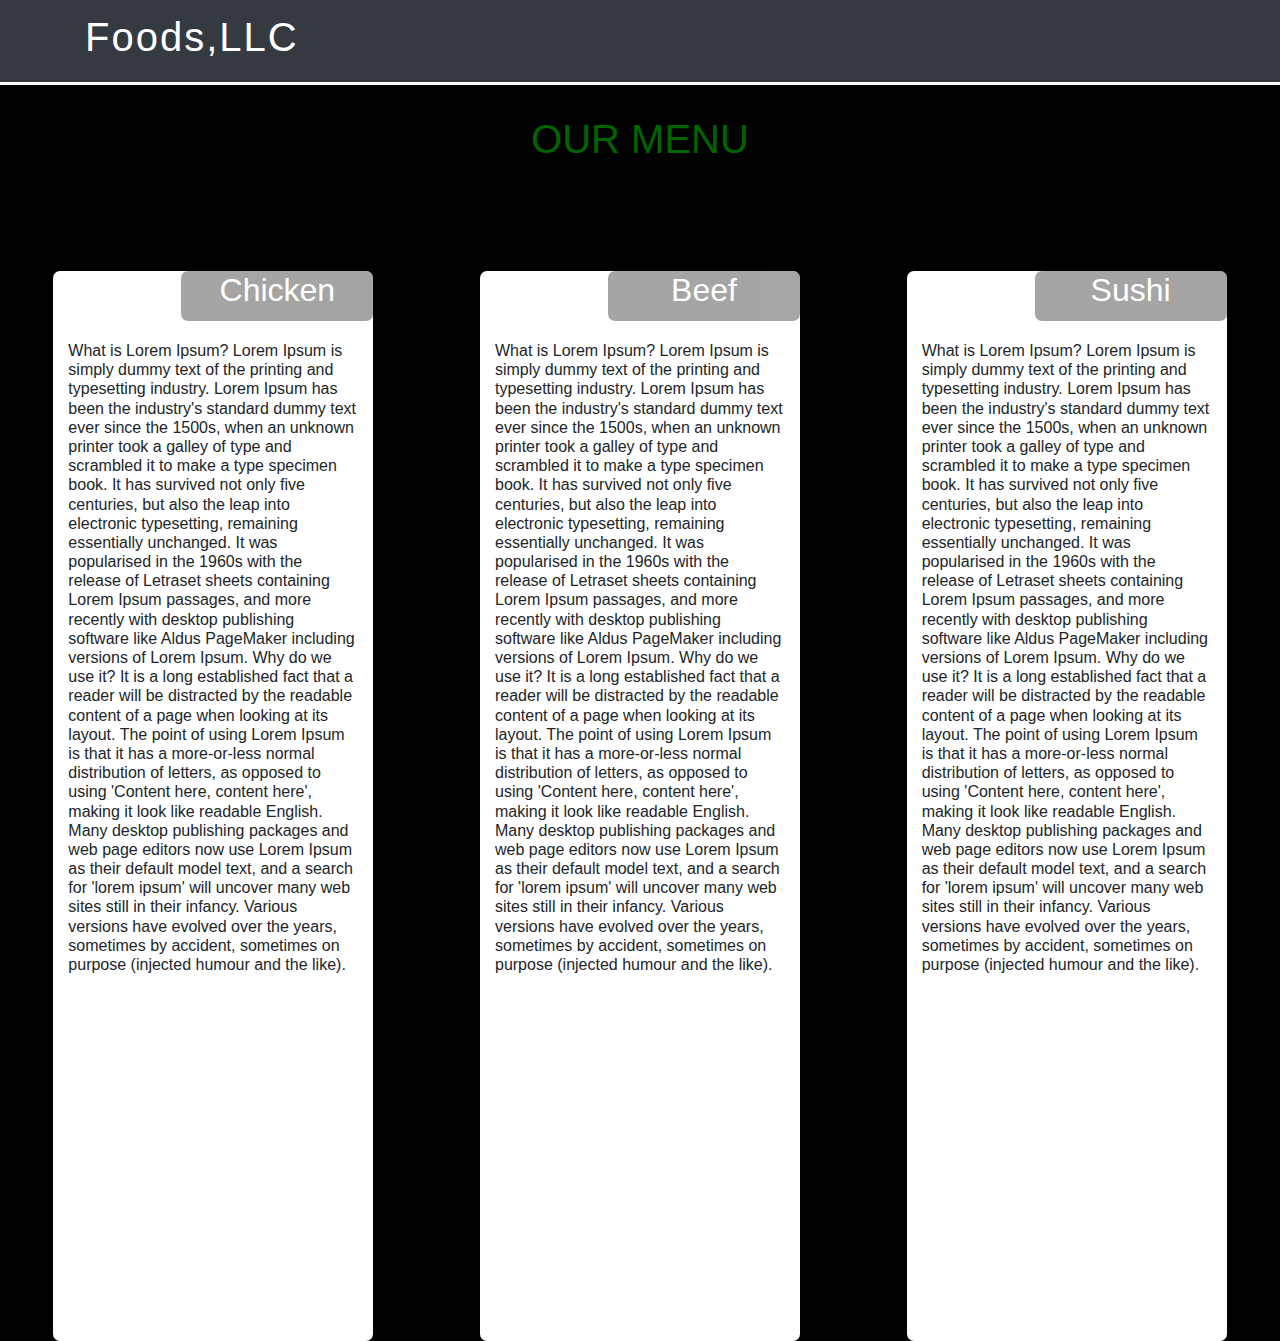
<file: mod3-solutions/index.html>
<!doctype html>
<html lang="en">
  <head>
    <!-- Required meta tags -->
    <meta charset="utf-8">
    <meta name="viewport" content="width=device-width, initial-scale=1, shrink-to-fit=no">

    <!-- Bootstrap CSS -->
    <link rel="stylesheet" href="bootstrap/css/bootstrap.min.css">
    <link rel="stylesheet" type="text/css" href="mystyle.css">

    <title>food,llc</title>
  </head>
  <body>
    <header id="heads">
      <nav id="navid" class="navbar navbar-dark bg-dark">
        <div class="container">
          <div class="navbar-header">
          <a href="" class="navbar-brand"><h1 id="bname">Foods,LLC</h1></a>

        </div>
        <button class="navbar-toggler d-block d-sm-none" type="button" data-toggle="collapse" data-target="#navbarToggleExternalContent" aria-controls="navbarToggleExternalContent" aria-expanded="false" aria-label="Toggle navigation">
      <span class="navbar-toggler-icon"></span>
    </button>
      </div>
  </nav>
  <div id="navbarToggleExternalContent" class="collapse butt">
      <ul>
        <li><a href="#box1">CHicKeN</a></li>
        <li><a href="#box2">BeEf</a></li>
        <li><a href="#box3">SuSHi</a></li>
      </ul>
    </div>
 </header>
<div id="our" class="text-center"><h1>OUR MENU</h1></div>
    <div id="text_body" class="container-fluid">
      <div class ="row justify-content-around">
      <div id="box1"  class="col-md-3 col-sm-5 col-xs-10"><div id="head1"><h2>Chicken</h2></div>
      <div class="text_main"><h6>What is Lorem Ipsum?
Lorem Ipsum is simply dummy text of the printing and typesetting industry. Lorem Ipsum has been the industry's standard dummy text ever since the 1500s, when an unknown printer took a galley of type and scrambled it to make a type specimen book. It has survived not only five centuries, but also the leap into electronic typesetting, remaining essentially unchanged. It was popularised in the 1960s with the release of Letraset sheets containing Lorem Ipsum passages, and more recently with desktop publishing software like Aldus PageMaker including versions of Lorem Ipsum.

Why do we use it?
It is a long established fact that a reader will be distracted by the readable content of a page when looking at its layout. The point of using Lorem Ipsum is that it has a more-or-less normal distribution of letters, as opposed to using 'Content here, content here', making it look like readable English. Many desktop publishing packages and web page editors now use Lorem Ipsum as their default model text, and a search for 'lorem ipsum' will uncover many web sites still in their infancy. Various versions have evolved over the years, sometimes by accident, sometimes on purpose (injected humour and the like).</h6>
<a href="#heads" class="d-block d-sm-none">back to top</a>
</div>
    </div>
    <div id="box2"  class="col-md-3 col-sm-5 col-xs-10"><div id="head2"><h2>Beef</h2></div>
      <div class="text_main"><h6>What is Lorem Ipsum?
Lorem Ipsum is simply dummy text of the printing and typesetting industry. Lorem Ipsum has been the industry's standard dummy text ever since the 1500s, when an unknown printer took a galley of type and scrambled it to make a type specimen book. It has survived not only five centuries, but also the leap into electronic typesetting, remaining essentially unchanged. It was popularised in the 1960s with the release of Letraset sheets containing Lorem Ipsum passages, and more recently with desktop publishing software like Aldus PageMaker including versions of Lorem Ipsum.

Why do we use it?
It is a long established fact that a reader will be distracted by the readable content of a page when looking at its layout. The point of using Lorem Ipsum is that it has a more-or-less normal distribution of letters, as opposed to using 'Content here, content here', making it look like readable English. Many desktop publishing packages and web page editors now use Lorem Ipsum as their default model text, and a search for 'lorem ipsum' will uncover many web sites still in their infancy. Various versions have evolved over the years, sometimes by accident, sometimes on purpose (injected humour and the like).</h6>
<a href="#heads" class="d-block d-sm-none">back to top</a>
</div>
    </div>
    <div id="box3"  class="col-md-3 col-sm-10 col-xs-10"><div id="head3"><h2>Sushi</h2></div>
      <div class="text_main"><h6>What is Lorem Ipsum?
Lorem Ipsum is simply dummy text of the printing and typesetting industry. Lorem Ipsum has been the industry's standard dummy text ever since the 1500s, when an unknown printer took a galley of type and scrambled it to make a type specimen book. It has survived not only five centuries, but also the leap into electronic typesetting, remaining essentially unchanged. It was popularised in the 1960s with the release of Letraset sheets containing Lorem Ipsum passages, and more recently with desktop publishing software like Aldus PageMaker including versions of Lorem Ipsum.

Why do we use it?
It is a long established fact that a reader will be distracted by the readable content of a page when looking at its layout. The point of using Lorem Ipsum is that it has a more-or-less normal distribution of letters, as opposed to using 'Content here, content here', making it look like readable English. Many desktop publishing packages and web page editors now use Lorem Ipsum as their default model text, and a search for 'lorem ipsum' will uncover many web sites still in their infancy. Various versions have evolved over the years, sometimes by accident, sometimes on purpose (injected humour and the like).</h6>
<a href="#heads" class="d-block d-sm-none">back to top</a>
</div>
    </div>



    <!-- Optional JavaScript -->
    <!-- jQuery first, then Popper.js, then Bootstrap JS -->
    <script src="https://code.jquery.com/jquery-3.4.1.slim.min.js" integrity="sha384-J6qa4849blE2+poT4WnyKhv5vZF5SrPo0iEjwBvKU7imGFAV0wwj1yYfoRSJoZ+n" crossorigin="anonymous"></script>
    <script src="https://cdn.jsdelivr.net/npm/popper.js@1.16.0/dist/umd/popper.min.js" integrity="sha384-Q6E9RHvbIyZFJoft+2mJbHaEWldlvI9IOYy5n3zV9zzTtmI3UksdQRVvoxMfooAo" crossorigin="anonymous"></script>
    <script src="https://stackpath.bootstrapcdn.com/bootstrap/4.4.1/js/bootstrap.min.js" integrity="sha384-wfSDF2E50Y2D1uUdj0O3uMBJnjuUD4Ih7YwaYd1iqfktj0Uod8GCExl3Og8ifwB6" crossorigin="anonymous"></script>
  </body>
</html>
</file>
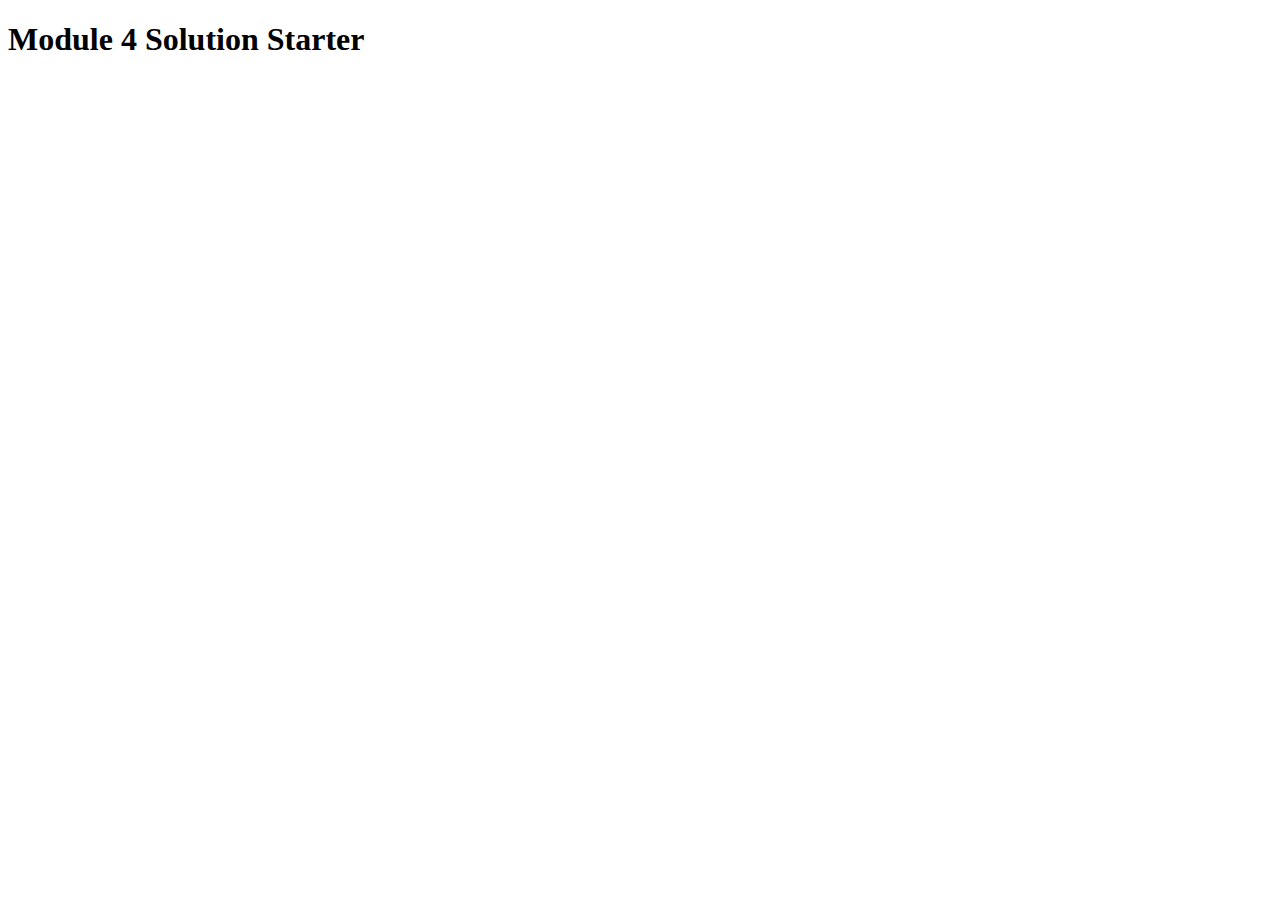
<file: mod4/index.html>
<!DOCTYPE html>
<html>
<head>
  <meta charset="utf-8">
  <title>Module 4 Solution Starter</title>
  <script>
    var names = []; // DO NOT REMOVE
  </script>
  <script src="SpeakHello.js"></script>
  <script src="SpeakGoodBye.js"></script>
  <script src="script.js"></script>
</head>
<body>
  <h1>Module 4 Solution Starter</h1>
</body>
</html>
</file>
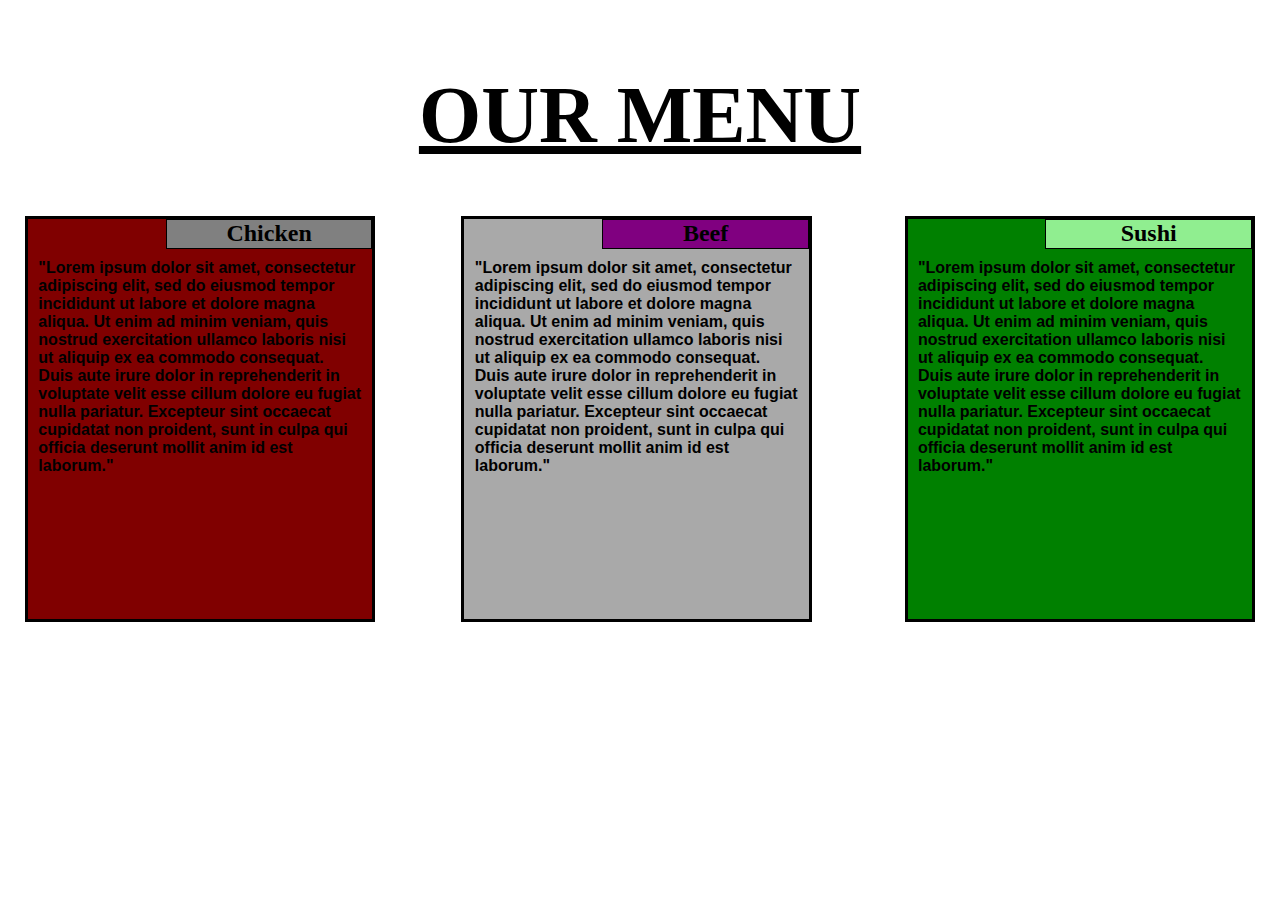
<file: module2-solutions/index.html>
<!DOCTYPE html>
<!DOCTYPE html>
<html>
<head>
	<title>week2</title>
	<link rel="stylesheet" type="text/css" href="styleweek2.css">
</head>
<body>
	<header>OUR MENU</header>
<section class="one one1 s1"><div class="inone inone1 si1">Chicken</div>
	<div class="a1 a2 a3">"Lorem ipsum dolor sit amet, consectetur adipiscing elit, sed do eiusmod tempor incididunt ut labore et dolore magna aliqua. Ut enim ad minim veniam, quis nostrud exercitation ullamco laboris nisi ut aliquip ex ea commodo consequat. Duis aute irure dolor in reprehenderit in voluptate velit esse cillum dolore eu fugiat nulla pariatur. Excepteur sint occaecat cupidatat non proident, sunt in culpa qui officia deserunt mollit anim id est laborum."</div>
</section>

<section class="two two2 s2"><div class="intwo intwo2 si2">Beef</div>
	<div class="b1 b2 b3">"Lorem ipsum dolor sit amet, consectetur adipiscing elit, sed do eiusmod tempor incididunt ut labore et dolore magna aliqua. Ut enim ad minim veniam, quis nostrud exercitation ullamco laboris nisi ut aliquip ex ea commodo consequat. Duis aute irure dolor in reprehenderit in voluptate velit esse cillum dolore eu fugiat nulla pariatur. Excepteur sint occaecat cupidatat non proident, sunt in culpa qui officia deserunt mollit anim id est laborum."</div>
</section>
<section class="three three3 s3"><div class="inthree inthree3 si3">Sushi</div>
<div class="c1 c2 c3">"Lorem ipsum dolor sit amet, consectetur adipiscing elit, sed do eiusmod tempor incididunt ut labore et dolore magna aliqua. Ut enim ad minim veniam, quis nostrud exercitation ullamco laboris nisi ut aliquip ex ea commodo consequat. Duis aute irure dolor in reprehenderit in voluptate velit esse cillum dolore eu fugiat nulla pariatur. Excepteur sint occaecat cupidatat non proident, sunt in culpa qui officia deserunt mollit anim id est laborum."</div>
</section>
</body>
</html>
</file>
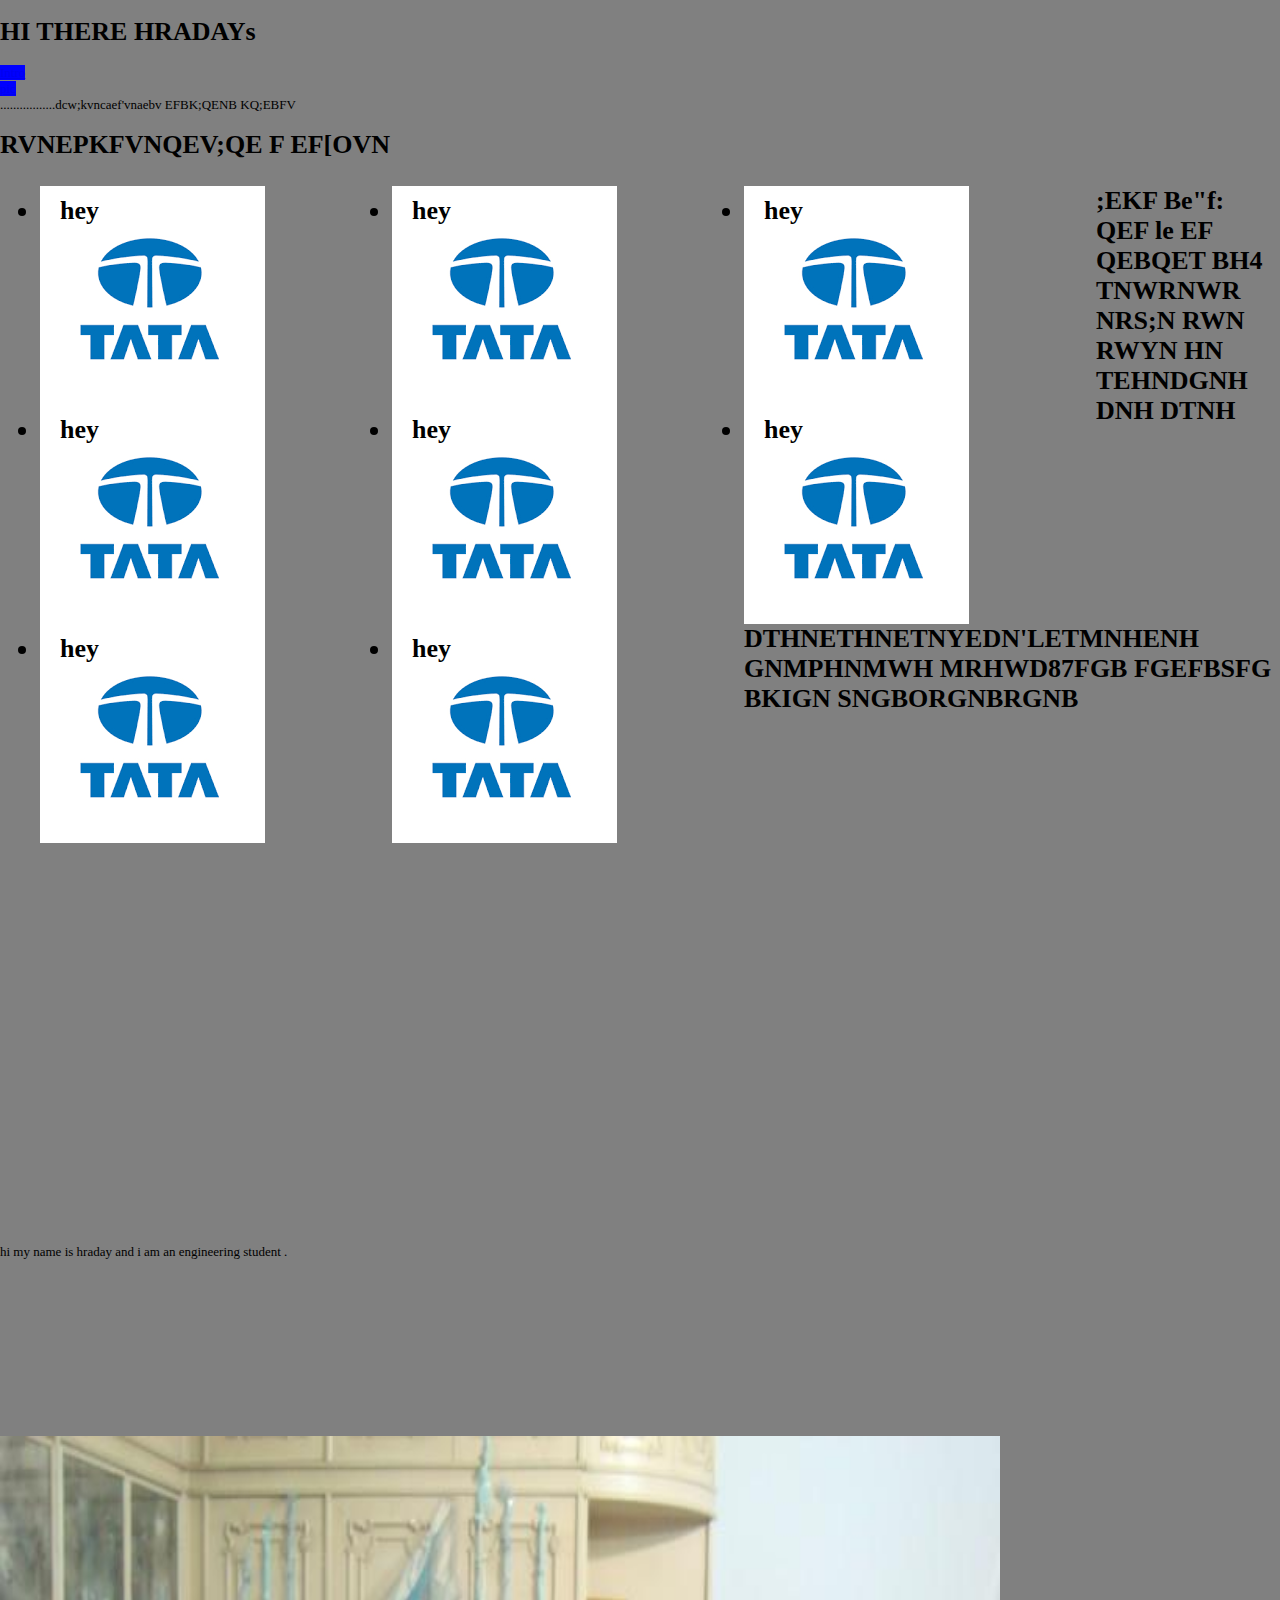
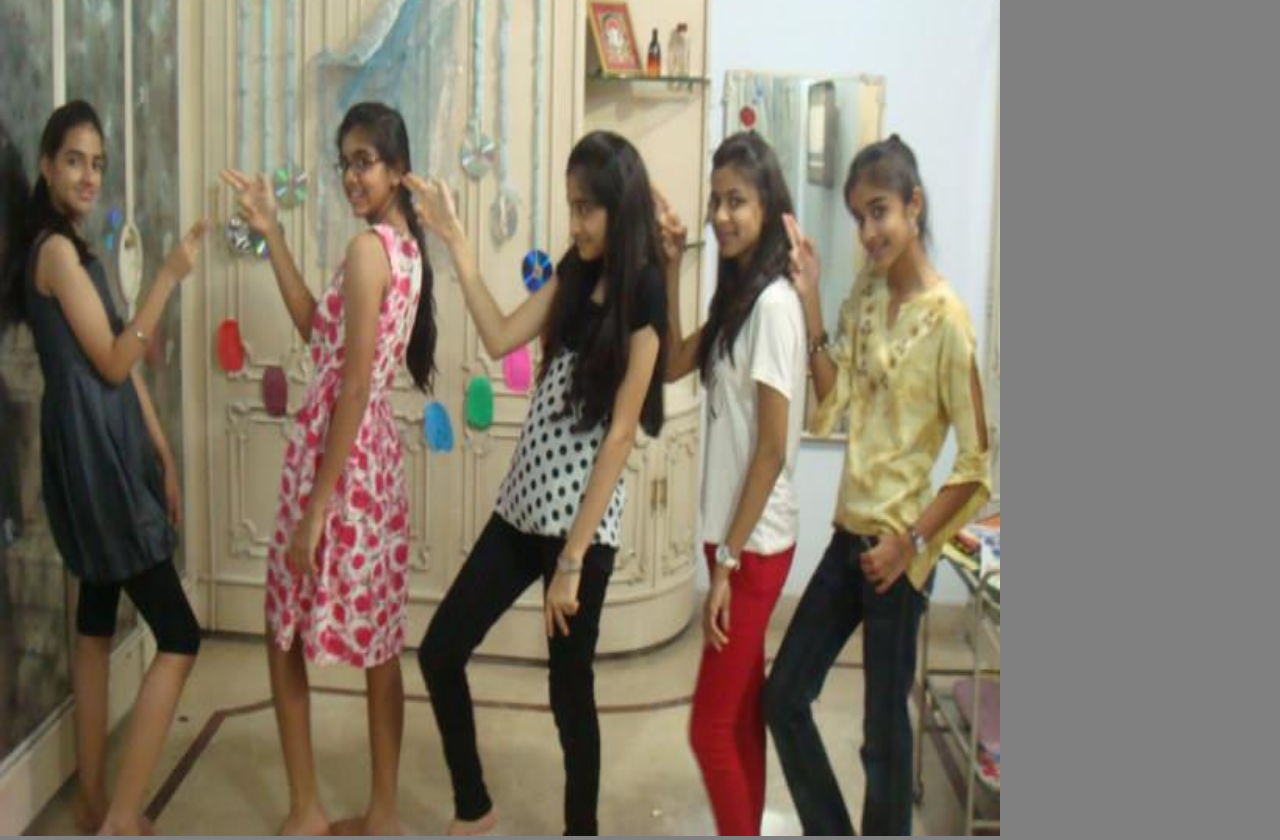
<file: site/index.html>
<!DOCTYPE html>
<html>
<head>
	<title>HELLO EVERYONE !
	</title>
	<link rel="stylesheet" type="text/css" href="sty.css">
</head>
<body>
<h1>HI THERE HRADAYs</h1>
<a href="#one" style="margin-bottom: 2px;">Intro</a>
<br>
<a href="#two">pic</a>
<div>.................dcw;kvncaef'vnaebv EFBK;QENB KQ;EBFV

	<h1>RVNEPKFVNQEV;QE
	F 
	EF[OVN
	<ul>
		<li>hey</li>
		<li>hey</li> 
		<li>hey</li>
		<li>hey</li>
		<li>hey</li>
		<li>hey</li>
		<li>hey</li>
		<li>hey</li>
	</ul>
	;EKF Be"f: QEF le EF 
	QEBQET
	BH4
	TNWRNWR
	NRS;N
	RWN
	RWYN
	HN 
	TEHNDGNH
	DNH
	DTNH
	DTHNETHNETNYEDN'LETMNHENH
	GNMPHNMWH
	MRHWD87FGB FGEFBSFG
	BKIGN
	SNGBORGNBRGNB</h1>

</div>
<br>
<br>
<br>
<br>
<br>
<br>
<br>
<br>
<br>
<br>
<br>
<br>
<br>
<br>
<br>
<br>
<br>
<br>
<br>
<br>
<br>

<br>
<br>
<br>
<br>
<br>
<br>
<br>
<br>
<br>
<br>
<br>
<section id="one">hi my name is hraday and i am an engineering student .</section>
<br>
<br>
<br>
<br>
<br>
<br>
<br>
<br>
<br>
<br>
<br>




<img src="evs1.jpg" height="1000" width="1000" id="two">
</body>
</html>
</file>
<file: mod3-solutions/mystyle.css>
body
{
	background-color: black;
	font-size: 20px;
}
#bname
{
	font-size:200%;
	letter-spacing: 2px;

}
#our
{
	color : darkgreen ;
	margin-top: 30px;
}

#navid
{
  border-bottom: 3px solid white;	
}

#heads #navbarToggleExternalContent
{
	background-color: grey;
	border-bottom: 1px solid white;
}
 .butt a{
	color:white;
}
.container-fluid .row #box1
{
	background-color: white;
	border-radius: 7px;
	margin-top: 100px;
	width:80%;

}
.container-fluid .row #box2
{
	background-color: white;
	border-radius: 7px;
	margin-top: 100px ;
	width:80%;

}
.container-fluid .row #box3
{
	background-color: white;
	border-radius: 7px;
	margin-top:100px;
	width:80%;
}
#head1
{
    width: 60%;
    position: absolute;
    top:0;
    background: grey;
    height: 50px;
    text-align: center;
    opacity: 0.7;
    right: 0;
    border-radius: 7px;
    color: white;
}
#head2
{
    width: 60%;
    position: absolute;
    top:0;
    background: grey;
    height: 50px;
    text-align: center;
    opacity: 0.7;
    right: 0;
    border-radius: 7px;
    color: white;
}
#head3
{   color: white;
    width: 60%;
    position: absolute;
    top:0;
    background: grey;
    height: 50px;
    text-align: center;
    opacity: 0.7;
    right: 0;
    border-radius: 7px;
}
.container-fluid .col-md-3 .text_main
{
	margin-top: 70px;
	height: 1000px;
}
</file>
<file: module2-solutions/styleweek2.css>
body
{
	padding-top: 100px;
	margin:25px;
	box-sizing: border-box;
}
header
{
 font-weight: bolder;
 font-size: 500%;
 text-align: center;
 text-decoration: underline;
 position: relative;
 bottom:55px;
}

@media(min-width: 992px)
{
.one
{
	background-color: maroon;
	position: relative;
	height: 400px;
	width:28%;
	float: left;
	border: 3px solid black;


}
.two
{
	background-color: darkgrey;
	position: relative;
	height: 400px;
	width:28%;
	float: left;
	margin-left: 7%;
	margin-right:7%;
	border: 3px solid black;
}
.three
{
	background-color: green;
	position:relative;
	height: 400px;
	width:28%;
	float: right;
	border: 3px solid black; 

}
.inone
{
	position: absolute;
	height: 30px;
	width: 60%;
	margin-left: 40%;
	background-color: grey;
	text-align: center;
	font-weight: bolder;
 	font-size: 150%;
 	box-sizing: border-box;
 	border :1px solid black;
    
}
.intwo
{
	position: absolute;
	height: 30px;
	width: 60%;
	background-color: purple;
	margin-left:40%;
	text-align: center;
	font-weight: bolder;
 	font-size: 150%;
 	box-sizing: border-box;
 	border :1px solid black;
}

.inthree
{
	position: absolute;
	height: 30px;
	width: 60%;
	background-color: lightgreen;
	margin-left: 40%;
	text-align: center;
	font-weight: bolder;
 	font-size: 150%;
 	box-sizing: border-box;
 	border :1px solid black;
	
}

.a1
{
position: absolute;
top:30px;
margin:3%;
font-weight: bold;
font-family: sans-serif;

}
.b1
{
position: absolute;
top:30px;
margin:3%;
font-weight: bold;
font-family: sans-serif;

}
.c1
{
position: absolute;
top:30px;
margin:3%;
font-weight: bold;
font-family: sans-serif;

}

}


@media (min-width: 767px) and (max-width: 991px)
{
.one1
{
	background-color: maroon;
	position: relative;
	height: 300px;
	width:48%;
	float: left;
	border: 3px solid black;


}
.two2
{
	background-color: darkgrey;
	position: relative;
	height: 300px;
	width:48%;
	float: right;
	border: 3px solid black;
}
.three3
{
	background-color: green;
	position:relative;
	height: 200px;
	width:100%;
	float: left;
	border: 3px solid black; 
	margin-top: 30px;

}
.inone1
{
	position: absolute;
	height: 30px;
	width: 60%;
	background-color: grey;
	margin-left:40%;
	text-align: center;
    font-weight: bolder;
 	font-size: 150%;
 	box-sizing: border-box;
 	border :1px solid black;
}
.intwo2
{
	position: absolute;
	height: 30px;
	width: 60%;
	background-color: purple;
	margin-left:40%;
	text-align: center;
	font-weight: bolder;
 	font-size: 150%;
 	box-sizing: border-box;
 	border :1px solid black;
}	


.inthree3
{
	position: absolute;
	height: 30px;
	width: 30%;
	background-color: lightgreen;
	margin-left: 70%;
	text-align: center;
	font-weight: bolder;
 	font-size: 150%;
	box-sizing: border-box;
 	border :1px solid black;
}

.a2
{
position: absolute;
top:30px;
margin:3%;
font-weight: bold;
font-family: sans-serif;

}
.b2
{
position: absolute;
top:30px;
margin:3%;
font-weight: bold;
font-family: sans-serif;

}
.c2
{
position: absolute;
top:30px;
margin:3%;
font-weight: bold;
font-family: sans-serif;

}
}
@media(max-width: 766px)
{
.s1
{
	background-color: maroon;
	position: relative;
	height: 250px;
	width:100%;
	border: 3px solid black;


}
.s2
{
	background-color: darkgrey;
	position: relative;
	height: 250px;
	width:100%;
	border: 3px solid black;
	margin-top: 30px;
	margin-bottom: 30px;
}
.s3
{
	background-color: green;
	position:relative;
	height: 250px;
	width:100%;
	border: 3px solid black; 

}
.si1
{
	position: absolute;
	height: 30px;
	width: 60%;
	background-color: grey;
	margin-left:40%;
	text-align: center;
    font-weight: bolder;
 	font-size: 150%;
 	box-sizing: border-box;
 	border :1px solid black;
}
.si2
{
	position: absolute;
	height: 30px;
	width: 60%;
	background-color: purple;
	margin-left:40%;
	text-align: center;
	font-weight: bolder;
 	font-size: 150%;
 	box-sizing: border-box;
 	border :1px solid black;
}

.si3
{
	position: absolute;
	height: 30px;
	width: 60%;
	background-color: lightgreen;
	margin-left: 40%;
	text-align: center;
	font-weight: bolder;
 	font-size: 150%;
 	box-sizing: border-box;
 	border :1px solid black;
	
}


.a3
{
position: absolute;
top:30px;
margin:3%;
font-weight: bold;
font-family: sans-serif;

}
.b3
{
position: absolute;
top:30px;
margin:3%;
font-weight: bold;
font-family: sans-serif;

}
.c3
{
position: absolute;
top:30px;
margin:	3%;
font-weight: bold;
font-family: sans-serif;

}
}
</file>
<file: site/sty.css>
body
{
    padding: 0;
    margin: 0;
    font-family: 'uni_neueregular';
    font-size: 13px;
    color: #000;
    font-weight: 400;
    background: grey;
}

a
{
	background: blue;
	margin-bottom: 2px;
}
 li {
    float: left;
    max-width: 300px;
    width: 100%;
    background: url([data-uri]) no-repeat;
    height: 199px;
    padding: 10px 20px;
    margin: 0 12px 0 0;
}
</file>
